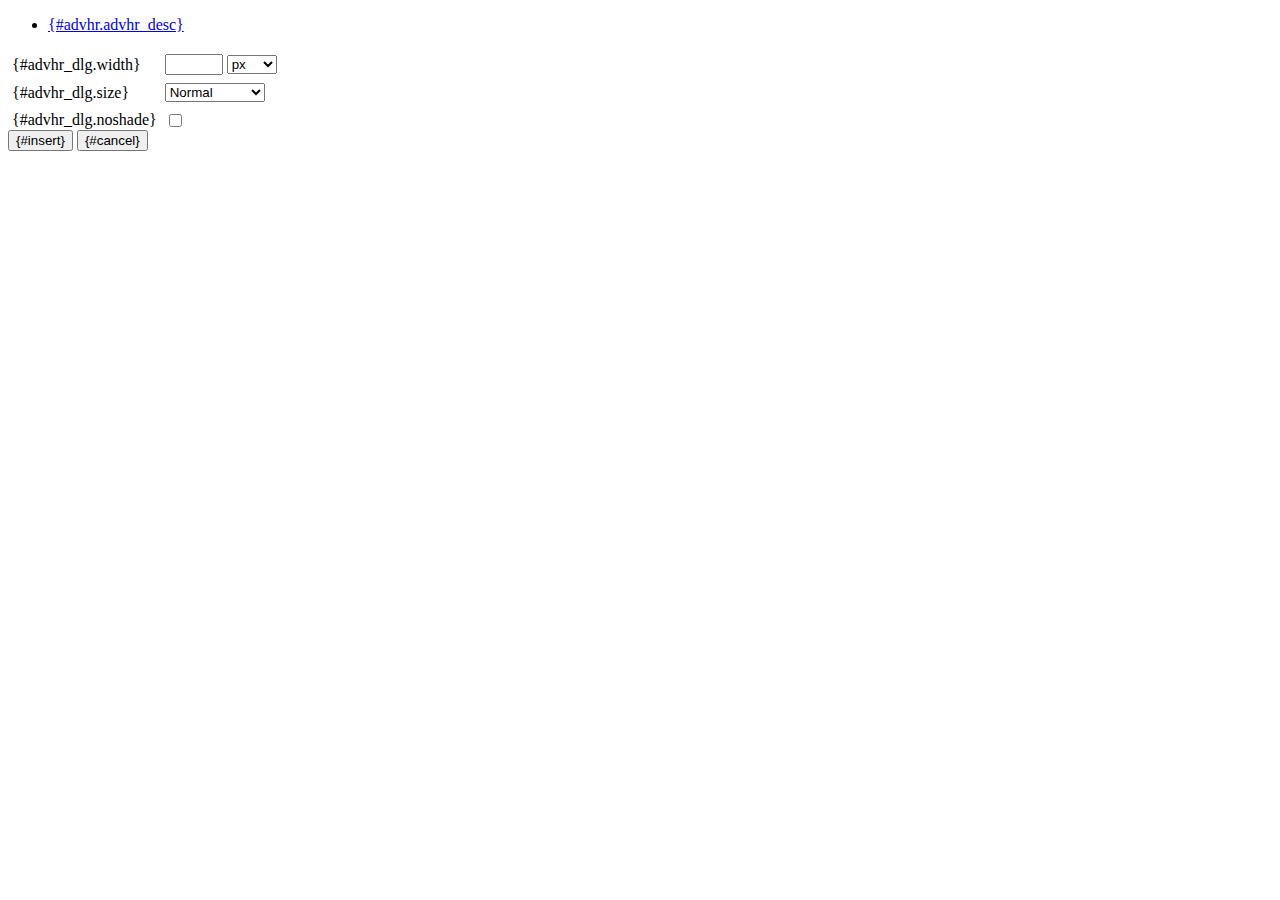
<file: static/js/plugins/advhr/rule.htm>
<!DOCTYPE html PUBLIC "-//W3C//DTD XHTML 1.0 Strict//EN" "http://www.w3.org/TR/xhtml1/DTD/xhtml1-strict.dtd">
<html xmlns="http://www.w3.org/1999/xhtml">
<head>
	<title>{#advhr.advhr_desc}</title>
	<script type="text/javascript" src="../../tiny_mce_popup.js"></script>
	<script type="text/javascript" src="js/rule.js"></script>
	<script type="text/javascript" src="../../utils/mctabs.js"></script>
	<script type="text/javascript" src="../../utils/form_utils.js"></script>
	<link href="css/advhr.css" rel="stylesheet" type="text/css" />
</head>
<body>
<form onsubmit="AdvHRDialog.update();return false;" action="#">
	<div class="tabs">
		<ul>
			<li id="general_tab" class="current"><span><a href="javascript:mcTabs.displayTab('general_tab','general_panel');" onmousedown="return false;">{#advhr.advhr_desc}</a></span></li>
		</ul>
	</div>

	<div class="panel_wrapper">
		<div id="general_panel" class="panel current">
			<table border="0" cellpadding="4" cellspacing="0">
                    <tr>
                        <td><label for="width">{#advhr_dlg.width}</label></td>
                        <td class="nowrap">
                            <input id="width" name="width" type="text" value="" class="mceFocus" />
                            <select name="width2" id="width2">
                                <option value="">px</option>
                                <option value="%">%</option>
                            </select>
                        </td>
                    </tr>
                    <tr>
                        <td><label for="size">{#advhr_dlg.size}</label></td>
                        <td><select id="size" name="size">
                            <option value="">Normal</option>
                            <option value="1">1</option>
                            <option value="2">2</option>
                            <option value="3">3</option>
                            <option value="4">4</option>
                            <option value="5">5</option>
                        </select></td>
                    </tr>
                    <tr>
                        <td><label for="noshade">{#advhr_dlg.noshade}</label></td>
                        <td><input type="checkbox" name="noshade" id="noshade" class="radio" /></td>
                    </tr>
            </table>
		</div>
	</div>

	<div class="mceActionPanel">
		<input type="submit" id="insert" name="insert" value="{#insert}" />
		<input type="button" id="cancel" name="cancel" value="{#cancel}" onclick="tinyMCEPopup.close();" />
	</div>
</form>
</body>
</html>
</file>
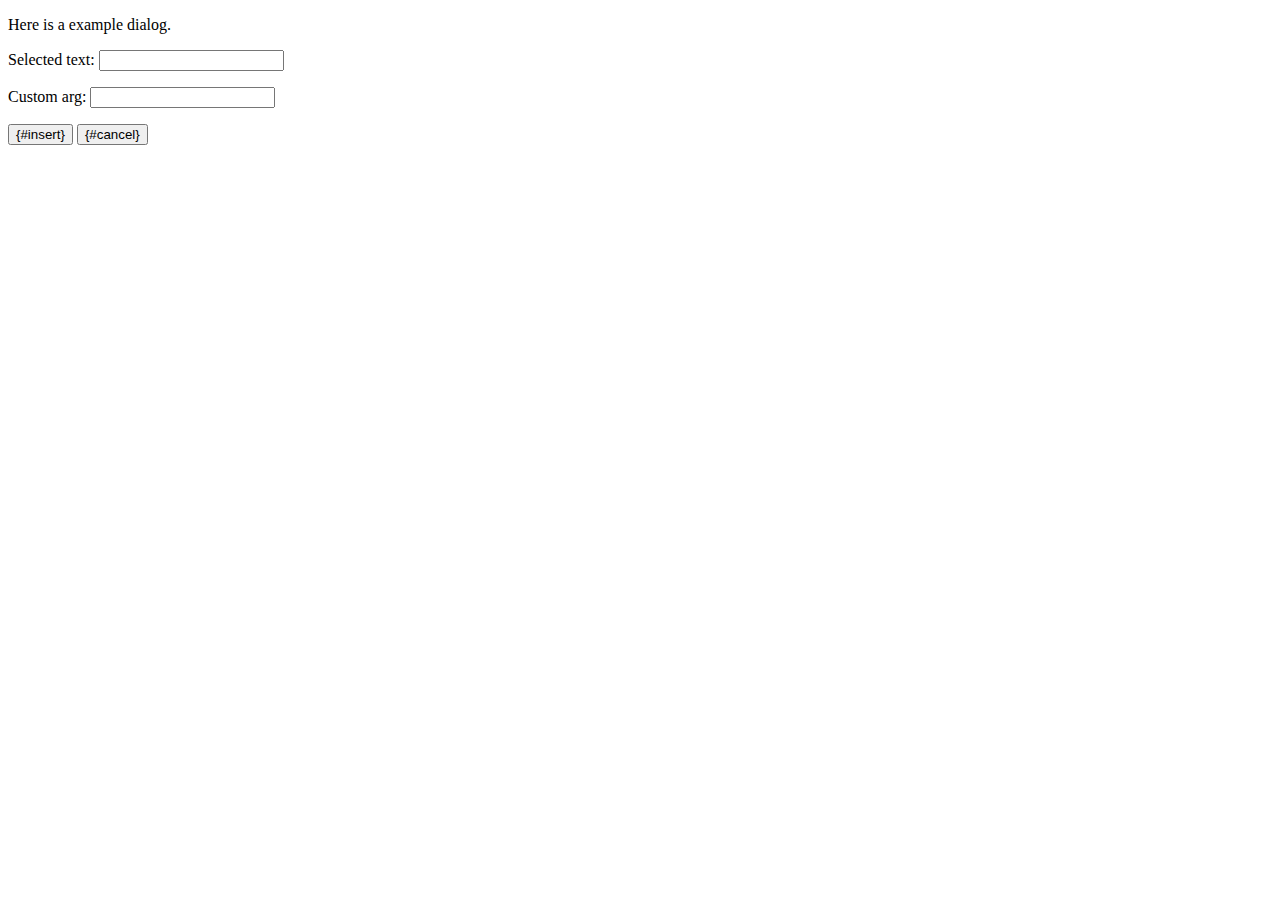
<file: static/js/plugins/example/dialog.htm>
<!DOCTYPE html PUBLIC "-//W3C//DTD XHTML 1.0 Strict//EN" "http://www.w3.org/TR/xhtml1/DTD/xhtml1-strict.dtd">
<html xmlns="http://www.w3.org/1999/xhtml">
<head>
	<title>{#example_dlg.title}</title>
	<script type="text/javascript" src="../../tiny_mce_popup.js"></script>
	<script type="text/javascript" src="js/dialog.js"></script>
</head>
<body>

<form onsubmit="ExampleDialog.insert();return false;" action="#">
	<p>Here is a example dialog.</p>
	<p>Selected text: <input id="someval" name="someval" type="text" class="text" /></p>
	<p>Custom arg: <input id="somearg" name="somearg" type="text" class="text" /></p>

	<div class="mceActionPanel">
		<input type="button" id="insert" name="insert" value="{#insert}" onclick="ExampleDialog.insert();" />
		<input type="button" id="cancel" name="cancel" value="{#cancel}" onclick="tinyMCEPopup.close();" />
	</div>
</form>

</body>
</html>
</file>
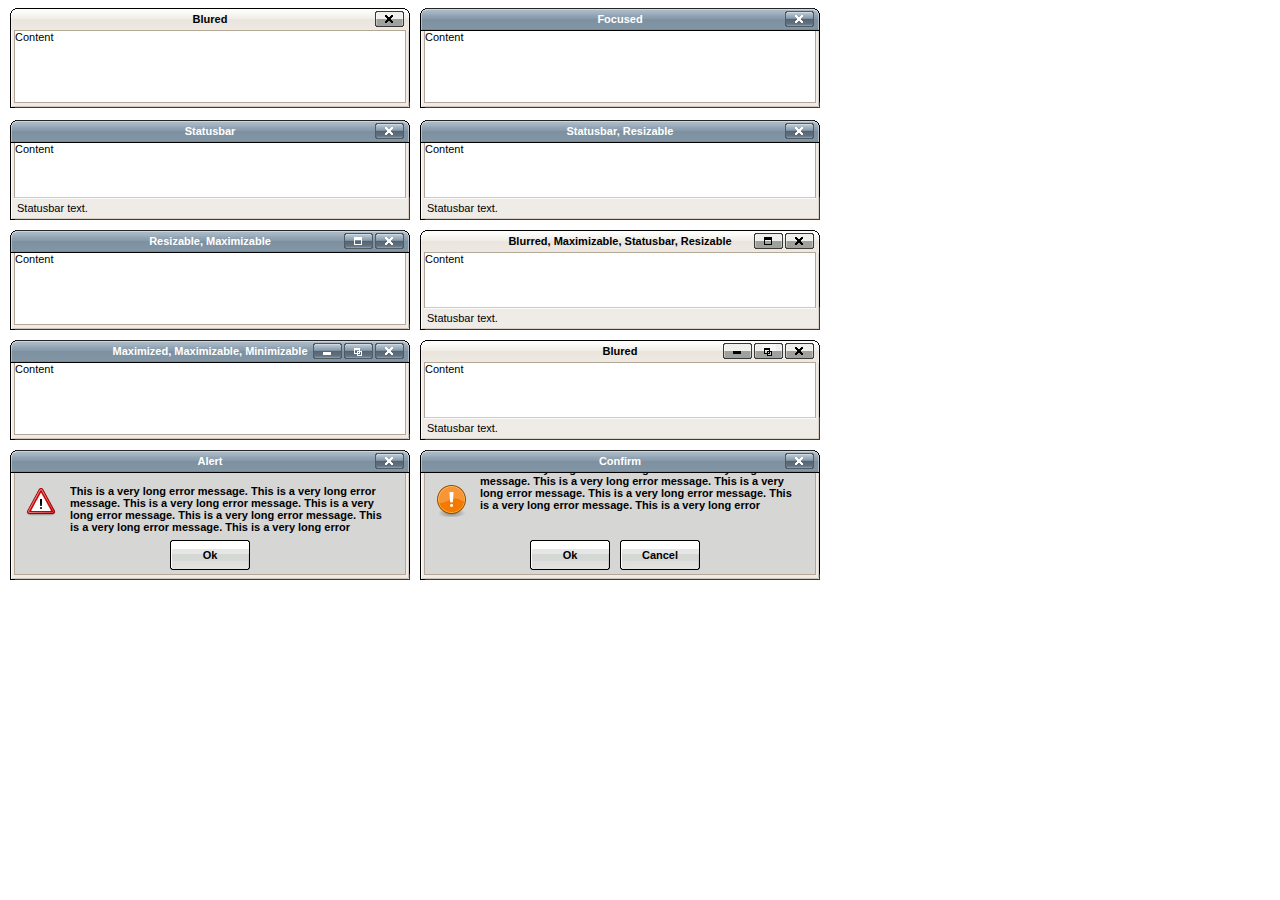
<file: static/js/plugins/inlinepopups/template.htm>
<!-- <!DOCTYPE html PUBLIC "-//W3C//DTD XHTML 1.0 Strict//EN" "http://www.w3.org/TR/xhtml1/DTD/xhtml1-strict.dtd"> -->
<html xmlns="http://www.w3.org/1999/xhtml">
<head>
<title>Template for dialogs</title>
<link rel="stylesheet" type="text/css" href="skins/clearlooks2/window.css" />
</head>
<body>

<div class="mceEditor">
	<div class="clearlooks2" style="width:400px; height:100px; left:10px;">
		<div class="mceWrapper">
			<div class="mceTop">
				<div class="mceLeft"></div>
				<div class="mceCenter"></div>
				<div class="mceRight"></div>
				<span>Blured</span>
			</div>

			<div class="mceMiddle">
				<div class="mceLeft"></div>
				<span>Content</span>
				<div class="mceRight"></div>
			</div>

			<div class="mceBottom">
				<div class="mceLeft"></div>
				<div class="mceCenter"></div>
				<div class="mceRight"></div>
				<span>Statusbar text.</span>
			</div>

			<a class="mceMove" href="#"></a>
			<a class="mceMin" href="#"></a>
			<a class="mceMax" href="#"></a>
			<a class="mceMed" href="#"></a>
			<a class="mceClose" href="#"></a>
			<a class="mceResize mceResizeN" href="#"></a>
			<a class="mceResize mceResizeS" href="#"></a>
			<a class="mceResize mceResizeW" href="#"></a>
			<a class="mceResize mceResizeE" href="#"></a>
			<a class="mceResize mceResizeNW" href="#"></a>
			<a class="mceResize mceResizeNE" href="#"></a>
			<a class="mceResize mceResizeSW" href="#"></a>
			<a class="mceResize mceResizeSE" href="#"></a>
		</div>
	</div>

	<div class="clearlooks2" style="width:400px; height:100px; left:420px;">
		<div class="mceWrapper mceMovable mceFocus">
			<div class="mceTop">
				<div class="mceLeft"></div>
				<div class="mceCenter"></div>
				<div class="mceRight"></div>
				<span>Focused</span>
			</div>

			<div class="mceMiddle">
				<div class="mceLeft"></div>
				<span>Content</span>
				<div class="mceRight"></div>
			</div>

			<div class="mceBottom">
				<div class="mceLeft"></div>
				<div class="mceCenter"></div>
				<div class="mceRight"></div>
				<span>Statusbar text.</span>
			</div>

			<a class="mceMove" href="#"></a>
			<a class="mceMin" href="#"></a>
			<a class="mceMax" href="#"></a>
			<a class="mceMed" href="#"></a>
			<a class="mceClose" href="#"></a>
			<a class="mceResize mceResizeN" href="#"></a>
			<a class="mceResize mceResizeS" href="#"></a>
			<a class="mceResize mceResizeW" href="#"></a>
			<a class="mceResize mceResizeE" href="#"></a>
			<a class="mceResize mceResizeNW" href="#"></a>
			<a class="mceResize mceResizeNE" href="#"></a>
			<a class="mceResize mceResizeSW" href="#"></a>
			<a class="mceResize mceResizeSE" href="#"></a>
		</div>
	</div>

	<div class="clearlooks2" style="width:400px; height:100px; left:10px; top:120px;">
		<div class="mceWrapper mceMovable mceFocus mceStatusbar">
			<div class="mceTop">
				<div class="mceLeft"></div>
				<div class="mceCenter"></div>
				<div class="mceRight"></div>
				<span>Statusbar</span>
			</div>

			<div class="mceMiddle">
				<div class="mceLeft"></div>
				<span>Content</span>
				<div class="mceRight"></div>
			</div>

			<div class="mceBottom">
				<div class="mceLeft"></div>
				<div class="mceCenter"></div>
				<div class="mceRight"></div>
				<span>Statusbar text.</span>
			</div>

			<a class="mceMove" href="#"></a>
			<a class="mceMin" href="#"></a>
			<a class="mceMax" href="#"></a>
			<a class="mceMed" href="#"></a>
			<a class="mceClose" href="#"></a>
			<a class="mceResize mceResizeN" href="#"></a>
			<a class="mceResize mceResizeS" href="#"></a>
			<a class="mceResize mceResizeW" href="#"></a>
			<a class="mceResize mceResizeE" href="#"></a>
			<a class="mceResize mceResizeNW" href="#"></a>
			<a class="mceResize mceResizeNE" href="#"></a>
			<a class="mceResize mceResizeSW" href="#"></a>
			<a class="mceResize mceResizeSE" href="#"></a>
		</div>
	</div>

	<div class="clearlooks2" style="width:400px; height:100px; left:420px; top:120px;">
		<div class="mceWrapper mceMovable mceFocus mceStatusbar mceResizable">
			<div class="mceTop">
				<div class="mceLeft"></div>
				<div class="mceCenter"></div>
				<div class="mceRight"></div>
				<span>Statusbar, Resizable</span>
			</div>

			<div class="mceMiddle">
				<div class="mceLeft"></div>
				<span>Content</span>
				<div class="mceRight"></div>
			</div>

			<div class="mceBottom">
				<div class="mceLeft"></div>
				<div class="mceCenter"></div>
				<div class="mceRight"></div>
				<span>Statusbar text.</span>
			</div>

			<a class="mceMove" href="#"></a>
			<a class="mceMin" href="#"></a>
			<a class="mceMax" href="#"></a>
			<a class="mceMed" href="#"></a>
			<a class="mceClose" href="#"></a>
			<a class="mceResize mceResizeN" href="#"></a>
			<a class="mceResize mceResizeS" href="#"></a>
			<a class="mceResize mceResizeW" href="#"></a>
			<a class="mceResize mceResizeE" href="#"></a>
			<a class="mceResize mceResizeNW" href="#"></a>
			<a class="mceResize mceResizeNE" href="#"></a>
			<a class="mceResize mceResizeSW" href="#"></a>
			<a class="mceResize mceResizeSE" href="#"></a>
		</div>
	</div>

	<div class="clearlooks2" style="width:400px; height:100px; left:10px; top:230px;">
		<div class="mceWrapper mceMovable mceFocus mceResizable mceMaximizable">
			<div class="mceTop">
				<div class="mceLeft"></div>
				<div class="mceCenter"></div>
				<div class="mceRight"></div>
				<span>Resizable, Maximizable</span>
			</div>

			<div class="mceMiddle">
				<div class="mceLeft"></div>
				<span>Content</span>
				<div class="mceRight"></div>
			</div>

			<div class="mceBottom">
				<div class="mceLeft"></div>
				<div class="mceCenter"></div>
				<div class="mceRight"></div>
				<span>Statusbar text.</span>
			</div>

			<a class="mceMove" href="#"></a>
			<a class="mceMin" href="#"></a>
			<a class="mceMax" href="#"></a>
			<a class="mceMed" href="#"></a>
			<a class="mceClose" href="#"></a>
			<a class="mceResize mceResizeN" href="#"></a>
			<a class="mceResize mceResizeS" href="#"></a>
			<a class="mceResize mceResizeW" href="#"></a>
			<a class="mceResize mceResizeE" href="#"></a>
			<a class="mceResize mceResizeNW" href="#"></a>
			<a class="mceResize mceResizeNE" href="#"></a>
			<a class="mceResize mceResizeSW" href="#"></a>
			<a class="mceResize mceResizeSE" href="#"></a>
		</div>
	</div>

	<div class="clearlooks2" style="width:400px; height:100px; left:420px; top:230px;">
		<div class="mceWrapper mceMovable mceStatusbar mceResizable mceMaximizable">
			<div class="mceTop">
				<div class="mceLeft"></div>
				<div class="mceCenter"></div>
				<div class="mceRight"></div>
				<span>Blurred, Maximizable, Statusbar, Resizable</span>
			</div>

			<div class="mceMiddle">
				<div class="mceLeft"></div>
				<span>Content</span>
				<div class="mceRight"></div>
			</div>

			<div class="mceBottom">
				<div class="mceLeft"></div>
				<div class="mceCenter"></div>
				<div class="mceRight"></div>
				<span>Statusbar text.</span>
			</div>

			<a class="mceMove" href="#"></a>
			<a class="mceMin" href="#"></a>
			<a class="mceMax" href="#"></a>
			<a class="mceMed" href="#"></a>
			<a class="mceClose" href="#"></a>
			<a class="mceResize mceResizeN" href="#"></a>
			<a class="mceResize mceResizeS" href="#"></a>
			<a class="mceResize mceResizeW" href="#"></a>
			<a class="mceResize mceResizeE" href="#"></a>
			<a class="mceResize mceResizeNW" href="#"></a>
			<a class="mceResize mceResizeNE" href="#"></a>
			<a class="mceResize mceResizeSW" href="#"></a>
			<a class="mceResize mceResizeSE" href="#"></a>
		</div>
	</div>

	<div class="clearlooks2" style="width:400px; height:100px; left:10px; top:340px;">
		<div class="mceWrapper mceMovable mceFocus mceResizable mceMaximized mceMinimizable mceMaximizable">
			<div class="mceTop">
				<div class="mceLeft"></div>
				<div class="mceCenter"></div>
				<div class="mceRight"></div>
				<span>Maximized, Maximizable, Minimizable</span>
			</div>

			<div class="mceMiddle">
				<div class="mceLeft"></div>
				<span>Content</span>
				<div class="mceRight"></div>
			</div>

			<div class="mceBottom">
				<div class="mceLeft"></div>
				<div class="mceCenter"></div>
				<div class="mceRight"></div>
				<span>Statusbar text.</span>
			</div>

			<a class="mceMove" href="#"></a>
			<a class="mceMin" href="#"></a>
			<a class="mceMax" href="#"></a>
			<a class="mceMed" href="#"></a>
			<a class="mceClose" href="#"></a>
			<a class="mceResize mceResizeN" href="#"></a>
			<a class="mceResize mceResizeS" href="#"></a>
			<a class="mceResize mceResizeW" href="#"></a>
			<a class="mceResize mceResizeE" href="#"></a>
			<a class="mceResize mceResizeNW" href="#"></a>
			<a class="mceResize mceResizeNE" href="#"></a>
			<a class="mceResize mceResizeSW" href="#"></a>
			<a class="mceResize mceResizeSE" href="#"></a>
		</div>
	</div>

	<div class="clearlooks2" style="width:400px; height:100px; left:420px; top:340px;">
		<div class="mceWrapper mceMovable mceStatusbar mceResizable mceMaximized mceMinimizable mceMaximizable">
			<div class="mceTop">
				<div class="mceLeft"></div>
				<div class="mceCenter"></div>
				<div class="mceRight"></div>
				<span>Blured</span>
			</div>

			<div class="mceMiddle">
				<div class="mceLeft"></div>
				<span>Content</span>
				<div class="mceRight"></div>
			</div>

			<div class="mceBottom">
				<div class="mceLeft"></div>
				<div class="mceCenter"></div>
				<div class="mceRight"></div>
				<span>Statusbar text.</span>
			</div>

			<a class="mceMove" href="#"></a>
			<a class="mceMin" href="#"></a>
			<a class="mceMax" href="#"></a>
			<a class="mceMed" href="#"></a>
			<a class="mceClose" href="#"></a>
			<a class="mceResize mceResizeN" href="#"></a>
			<a class="mceResize mceResizeS" href="#"></a>
			<a class="mceResize mceResizeW" href="#"></a>
			<a class="mceResize mceResizeE" href="#"></a>
			<a class="mceResize mceResizeNW" href="#"></a>
			<a class="mceResize mceResizeNE" href="#"></a>
			<a class="mceResize mceResizeSW" href="#"></a>
			<a class="mceResize mceResizeSE" href="#"></a>
		</div>
	</div>

	<div class="clearlooks2" style="width:400px; height:130px; left:10px; top:450px;">
		<div class="mceWrapper mceMovable mceFocus mceModal mceAlert">
			<div class="mceTop">
				<div class="mceLeft"></div>
				<div class="mceCenter"></div>
				<div class="mceRight"></div>
				<span>Alert</span>
			</div>

			<div class="mceMiddle">
				<div class="mceLeft"></div>
				<span>
					This is a very long error message. This is a very long error message.
					This is a very long error message. This is a very long error message.
					This is a very long error message. This is a very long error message.
					This is a very long error message. This is a very long error message.
					This is a very long error message. This is a very long error message.
					This is a very long error message. This is a very long error message.
				</span>
				<div class="mceRight"></div>
				<div class="mceIcon"></div>
			</div>

			<div class="mceBottom">
				<div class="mceLeft"></div>
				<div class="mceCenter"></div>
				<div class="mceRight"></div>
			</div>

			<a class="mceMove" href="#"></a>
			<a class="mceButton mceOk" href="#">Ok</a>
			<a class="mceClose" href="#"></a>
		</div>
	</div>

	<div class="clearlooks2" style="width:400px; height:130px; left:420px; top:450px;">
		<div class="mceWrapper mceMovable mceFocus mceModal mceConfirm">
			<div class="mceTop">
				<div class="mceLeft"></div>
				<div class="mceCenter"></div>
				<div class="mceRight"></div>
				<span>Confirm</span>
			</div>

			<div class="mceMiddle">
				<div class="mceLeft"></div>
				<span>
					This is a very long error message. This is a very long error message.
					This is a very long error message. This is a very long error message.
					This is a very long error message. This is a very long error message.
					This is a very long error message. This is a very long error message.
					This is a very long error message. This is a very long error message.
					This is a very long error message. This is a very long error message.
					</span>
				<div class="mceRight"></div>
				<div class="mceIcon"></div>
			</div>

			<div class="mceBottom">
				<div class="mceLeft"></div>
				<div class="mceCenter"></div>
				<div class="mceRight"></div>
			</div>

			<a class="mceMove" href="#"></a>
			<a class="mceButton mceOk" href="#">Ok</a>
			<a class="mceButton mceCancel" href="#">Cancel</a>
			<a class="mceClose" href="#"></a>
		</div>
	</div>
</div>

</body>
</html>
</file>
<file: static/js/plugins/advhr/css/advhr.css>
input.radio {border:1px none #000; background:transparent; vertical-align:middle;}
.panel_wrapper div.current {height:80px;}
#width {width:50px; vertical-align:middle;}
#width2 {width:50px; vertical-align:middle;}
#size {width:100px;}
</file>
<file: static/js/plugins/inlinepopups/skins/clearlooks2/window.css>
/* Clearlooks 2 */

/* Reset */
.clearlooks2, .clearlooks2 div, .clearlooks2 span, .clearlooks2 a {vertical-align:baseline; text-align:left; position:absolute; border:0; padding:0; margin:0; background:transparent; font-family:Arial,Verdana; font-size:11px; color:#000; text-decoration:none; font-weight:normal; width:auto; height:auto; overflow:hidden; display:block}

/* General */
.clearlooks2 {position:absolute; direction:ltr}
.clearlooks2 .mceWrapper {position:static}
.mceEventBlocker {position:fixed; left:0; top:0; background:url(img/horizontal.gif) no-repeat 0 -75px; width:100%; height:100%}
.clearlooks2 .mcePlaceHolder {border:1px solid #000; background:#888; top:0; left:0; opacity:0.5; -ms-filter:'alpha(opacity=50)'; filter:alpha(opacity=50)}
.clearlooks2_modalBlocker {position:fixed; left:0; top:0; width:100%; height:100%; background:#FFF; opacity:0.6; -ms-filter:'alpha(opacity=60)'; filter:alpha(opacity=60); display:none}

/* Top */
.clearlooks2 .mceTop, .clearlooks2 .mceTop div {top:0; width:100%; height:23px}
.clearlooks2 .mceTop .mceLeft {width:6px; background:url(img/corners.gif)}
.clearlooks2 .mceTop .mceCenter {right:6px; width:100%; height:23px; background:url(img/horizontal.gif) 12px 0; clip:rect(auto auto auto 12px)}
.clearlooks2 .mceTop .mceRight {right:0; width:6px; height:23px; background:url(img/corners.gif) -12px 0}
.clearlooks2 .mceTop span {width:100%; text-align:center; vertical-align:middle; line-height:23px; font-weight:bold}
.clearlooks2 .mceFocus .mceTop .mceLeft {background:url(img/corners.gif) -6px 0}
.clearlooks2 .mceFocus .mceTop .mceCenter {background:url(img/horizontal.gif) 0 -23px}
.clearlooks2 .mceFocus .mceTop .mceRight {background:url(img/corners.gif) -18px 0}
.clearlooks2 .mceFocus .mceTop span {color:#FFF}

/* Middle */
.clearlooks2 .mceMiddle, .clearlooks2 .mceMiddle div {top:0}
.clearlooks2 .mceMiddle {width:100%; height:100%; clip:rect(23px auto auto auto)}
.clearlooks2 .mceMiddle .mceLeft {left:0; width:5px; height:100%; background:url(img/vertical.gif) -5px 0}
.clearlooks2 .mceMiddle span {top:23px; left:5px; width:100%; height:100%; background:#FFF}
.clearlooks2 .mceMiddle .mceRight {right:0; width:5px; height:100%; background:url(img/vertical.gif)}

/* Bottom */
.clearlooks2 .mceBottom, .clearlooks2 .mceBottom div {height:6px}
.clearlooks2 .mceBottom {left:0; bottom:0; width:100%}
.clearlooks2 .mceBottom div {top:0}
.clearlooks2 .mceBottom .mceLeft {left:0; width:5px; background:url(img/corners.gif) -34px -6px}
.clearlooks2 .mceBottom .mceCenter {left:5px; width:100%; background:url(img/horizontal.gif) 0 -46px}
.clearlooks2 .mceBottom .mceRight {right:0; width:5px; background: url(img/corners.gif) -34px 0}
.clearlooks2 .mceBottom span {display:none}
.clearlooks2 .mceStatusbar .mceBottom, .clearlooks2 .mceStatusbar .mceBottom div {height:23px}
.clearlooks2 .mceStatusbar .mceBottom .mceLeft {background:url(img/corners.gif) -29px 0}
.clearlooks2 .mceStatusbar .mceBottom .mceCenter {background:url(img/horizontal.gif) 0 -52px}
.clearlooks2 .mceStatusbar .mceBottom .mceRight {background:url(img/corners.gif) -24px 0}
.clearlooks2 .mceStatusbar .mceBottom span {display:block; left:7px; font-family:Arial, Verdana; font-size:11px; line-height:23px}

/* Actions */
.clearlooks2 a {width:29px; height:16px; top:3px;}
.clearlooks2 .mceClose {right:6px; background:url(img/buttons.gif) -87px 0}
.clearlooks2 .mceMin {display:none; right:68px; background:url(img/buttons.gif) 0 0}
.clearlooks2 .mceMed {display:none; right:37px; background:url(img/buttons.gif) -29px 0}
.clearlooks2 .mceMax {display:none; right:37px; background:url(img/buttons.gif) -58px 0}
.clearlooks2 .mceMove {display:none;width:100%;cursor:move;background:url(img/corners.gif) no-repeat -100px -100px}
.clearlooks2 .mceMovable .mceMove {display:block}
.clearlooks2 .mceFocus .mceClose {right:6px; background:url(img/buttons.gif) -87px -16px}
.clearlooks2 .mceFocus .mceMin {right:68px; background:url(img/buttons.gif) 0 -16px}
.clearlooks2 .mceFocus .mceMed {right:37px; background:url(img/buttons.gif) -29px -16px}
.clearlooks2 .mceFocus .mceMax {right:37px; background:url(img/buttons.gif) -58px -16px}
.clearlooks2 .mceFocus .mceClose:hover {right:6px; background:url(img/buttons.gif) -87px -32px}
.clearlooks2 .mceFocus .mceClose:hover {right:6px; background:url(img/buttons.gif) -87px -32px}
.clearlooks2 .mceFocus .mceMin:hover {right:68px; background:url(img/buttons.gif) 0 -32px}
.clearlooks2 .mceFocus .mceMed:hover {right:37px; background:url(img/buttons.gif) -29px -32px}
.clearlooks2 .mceFocus .mceMax:hover {right:37px; background:url(img/buttons.gif) -58px -32px}

/* Resize */
.clearlooks2 .mceResize {top:auto; left:auto; display:none; width:5px; height:5px; background:url(img/horizontal.gif) no-repeat 0 -75px}
.clearlooks2 .mceResizable .mceResize {display:block}
.clearlooks2 .mceResizable .mceMin, .clearlooks2 .mceMax {display:none}
.clearlooks2 .mceMinimizable .mceMin {display:block}
.clearlooks2 .mceMaximizable .mceMax {display:block}
.clearlooks2 .mceMaximized .mceMed {display:block}
.clearlooks2 .mceMaximized .mceMax {display:none}
.clearlooks2 a.mceResizeN {top:0; left:0; width:100%; cursor:n-resize}
.clearlooks2 a.mceResizeNW {top:0; left:0; cursor:nw-resize}
.clearlooks2 a.mceResizeNE {top:0; right:0; cursor:ne-resize}
.clearlooks2 a.mceResizeW {top:0; left:0; height:100%; cursor:w-resize;}
.clearlooks2 a.mceResizeE {top:0; right:0; height:100%; cursor:e-resize}
.clearlooks2 a.mceResizeS {bottom:0; left:0; width:100%; cursor:s-resize}
.clearlooks2 a.mceResizeSW {bottom:0; left:0; cursor:sw-resize}
.clearlooks2 a.mceResizeSE {bottom:0; right:0; cursor:se-resize}

/* Alert/Confirm */
.clearlooks2 .mceButton {font-weight:bold; bottom:10px; width:80px; height:30px; background:url(img/button.gif); line-height:30px; vertical-align:middle; text-align:center; outline:0}
.clearlooks2 .mceMiddle .mceIcon {left:15px; top:35px; width:32px; height:32px}
.clearlooks2 .mceAlert .mceMiddle span, .clearlooks2 .mceConfirm .mceMiddle span {background:transparent;left:60px; top:35px; width:320px; height:50px; font-weight:bold; overflow:auto; white-space:normal}
.clearlooks2 a:hover {font-weight:bold;}
.clearlooks2 .mceAlert .mceMiddle, .clearlooks2 .mceConfirm .mceMiddle {background:#D6D7D5}
.clearlooks2 .mceAlert .mceOk {left:50%; top:auto; margin-left: -40px}
.clearlooks2 .mceAlert .mceIcon {background:url(img/alert.gif)}
.clearlooks2 .mceConfirm .mceOk {left:50%; top:auto; margin-left: -90px}
.clearlooks2 .mceConfirm .mceCancel {left:50%; top:auto}
.clearlooks2 .mceConfirm .mceIcon {background:url(img/confirm.gif)}

/* IE9 fixes */
.clearlooks2.ie9 .mceTop .mceCenter {clip:auto;}
.clearlooks2.ie9 .mceMiddle {clip:auto;}
.clearlooks2.ie9 .mceMiddle .mceLeft, .clearlooks2.ie9 .mceMiddle .mceRight {top: 23px;}
.clearlooks2.ie9 .mceAlert .mceMiddle span, .clearlooks2 .mceConfirm .mceMiddle span {top:13px;}
.clearlooks2.ie9 .mceModal .mceMiddle {top:23px}
.clearlooks2.ie9 .mceModal .mceMiddle .mceLeft, .clearlooks2.ie9 .mceModal .mceMiddle .mceRight {top: 0}
.clearlooks2.ie9 .mceMiddle .mceIcon {top:13px}
.clearlooks2.ie9 .mceTop .mceCenter {top:0; right:auto; left:6px; width:calc(100%-12px)}
</file>
